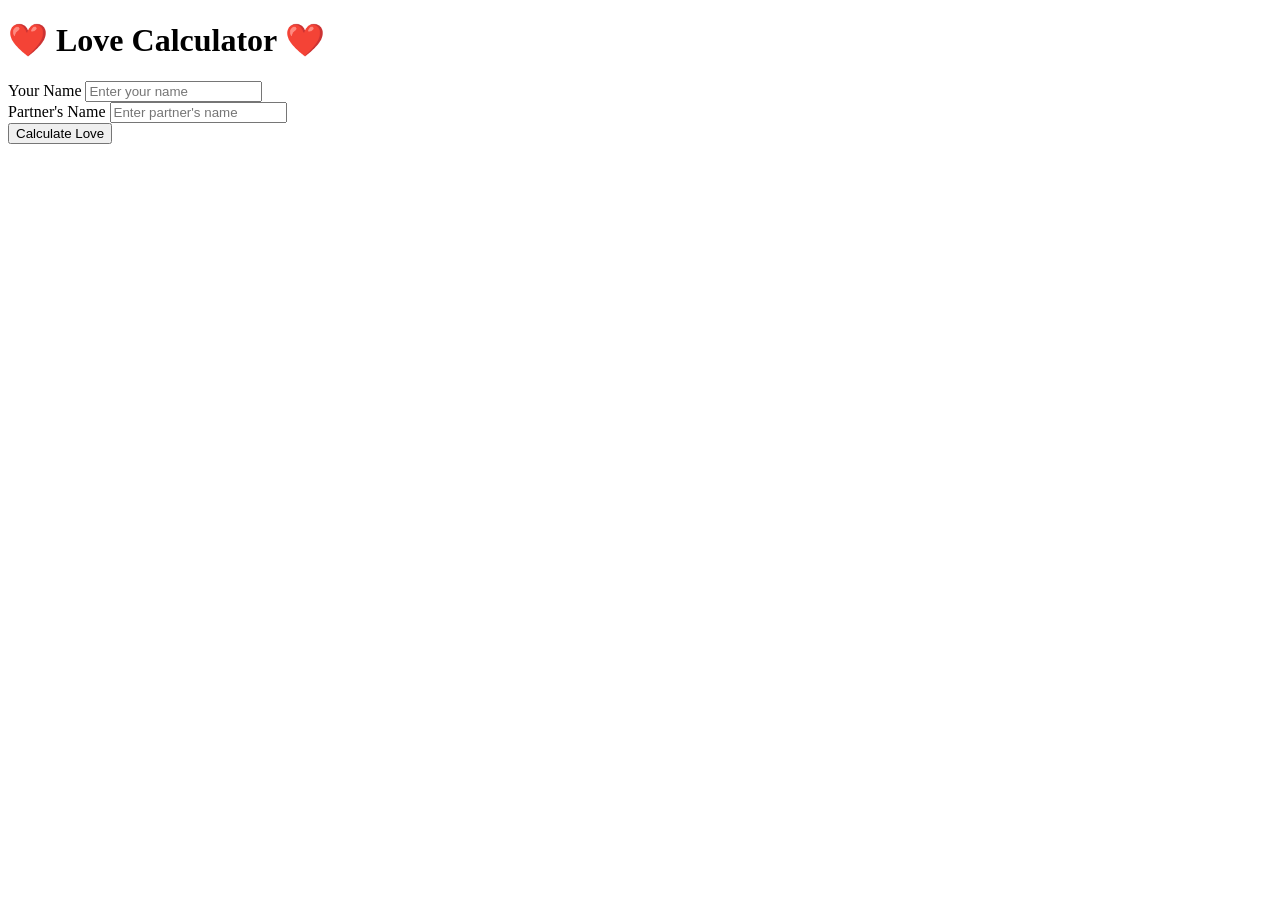
<file: index.html>
<!DOCTYPE html>
<html lang="en">
<head>
    <meta charset="UTF-8">
    <meta name="viewport" content="width=device-width, initial-scale=1.0">
    <title>Premium Love Calculator</title>
    <link rel="preconnect" href="https://fonts.googleapis.com">
    <link rel="preconnect" href="https://fonts.gstatic.com" crossorigin>
    <link href="https://fonts.googleapis.com/css2?family=Poppins:wght@400;500;600;700&display=swap" rel="stylesheet">
    <link rel="stylesheet" href="style.css">
</head>
<body>
    
    <div class="container">
        <h1>❤️ Love Calculator ❤️</h1>
        
        <div class="input-group">
            <label for="name1">Your Name</label>
            <input type="text" id="name1" placeholder="Enter your name" autocomplete="off">
        </div>
        
        <div class="input-group">
            <label for="name2">Partner's Name</label>
            <input type="text" id="name2" placeholder="Enter partner's name" autocomplete="off">
        </div>
        
        <button id="calculate-btn" class="calculate-btn">Calculate Love</button>
        
        <div id="result">
            
        </div>
    </div>

    <script src="script.js"></script>
</body>
</html>
</file>
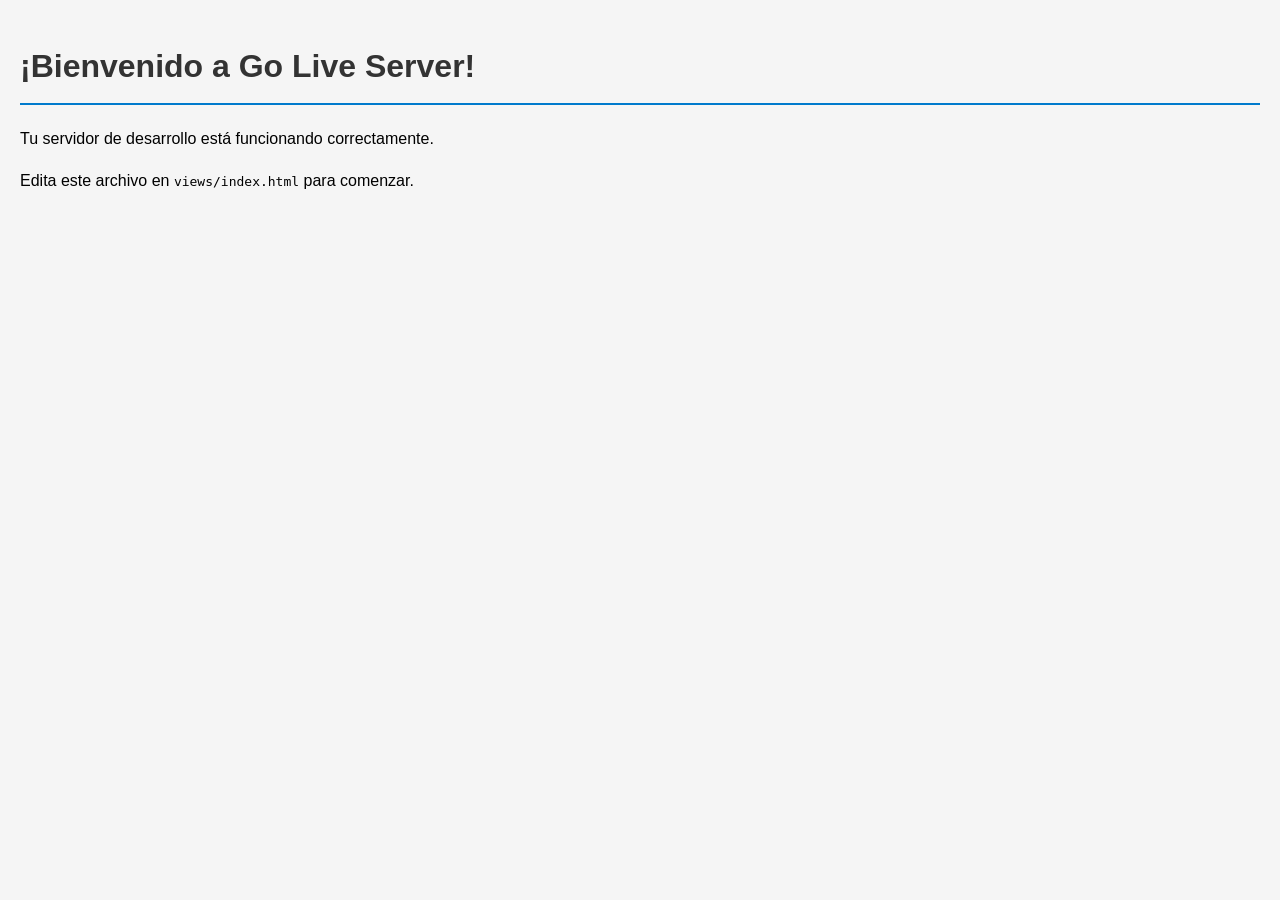
<file: views/index.html>
<!DOCTYPE html>
    <html lang="es">
    <head>
        <meta charset="UTF-8">
        <meta name="viewport" content="width=device-width, initial-scale=1.0">
        <title>Go Live Server - Proyecto</title>
        <link rel="stylesheet" href="/style/styles.css">
    </head>
    <body>
        <h1>¡Bienvenido a Go Live Server!</h1>
        <p>Tu servidor de desarrollo está funcionando correctamente.</p>
        <p>Edita este archivo en <code>views/index.html</code> para comenzar.</p>
        
    </body>
    </html>
</file>
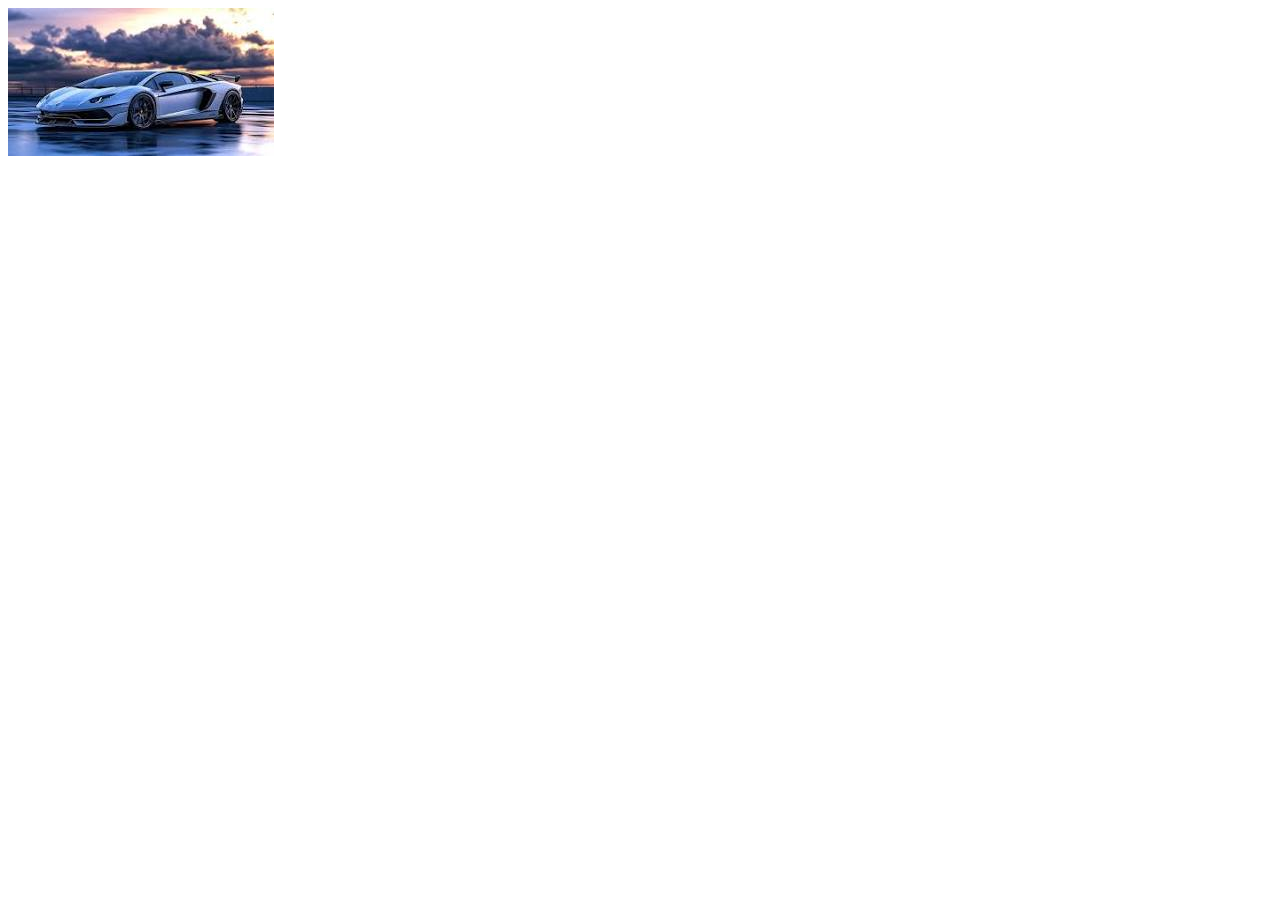
<file: indexx.html>
<!DOCTYPE html>
<html lang="en">

<head>
    <meta charset="UTF-8">
    <meta name="viewport" content="width=device-width, initial-scale=1.0">
    <title>Document</title>
    <link rel="stylesheet" href="style.css">
</head>

<body>
    <div id="box1"></div>
    <div id="box2"></div>
    <div id="box3"></div>
    <div id="road">
        <img src="car.jpg" alt="car" class="car">
        <link rel="stylesheet" href="vote.js"
        <link rel="stylesheet" href="Premium Love Calculator.html"
    </div>
</body>

</html>
</file>
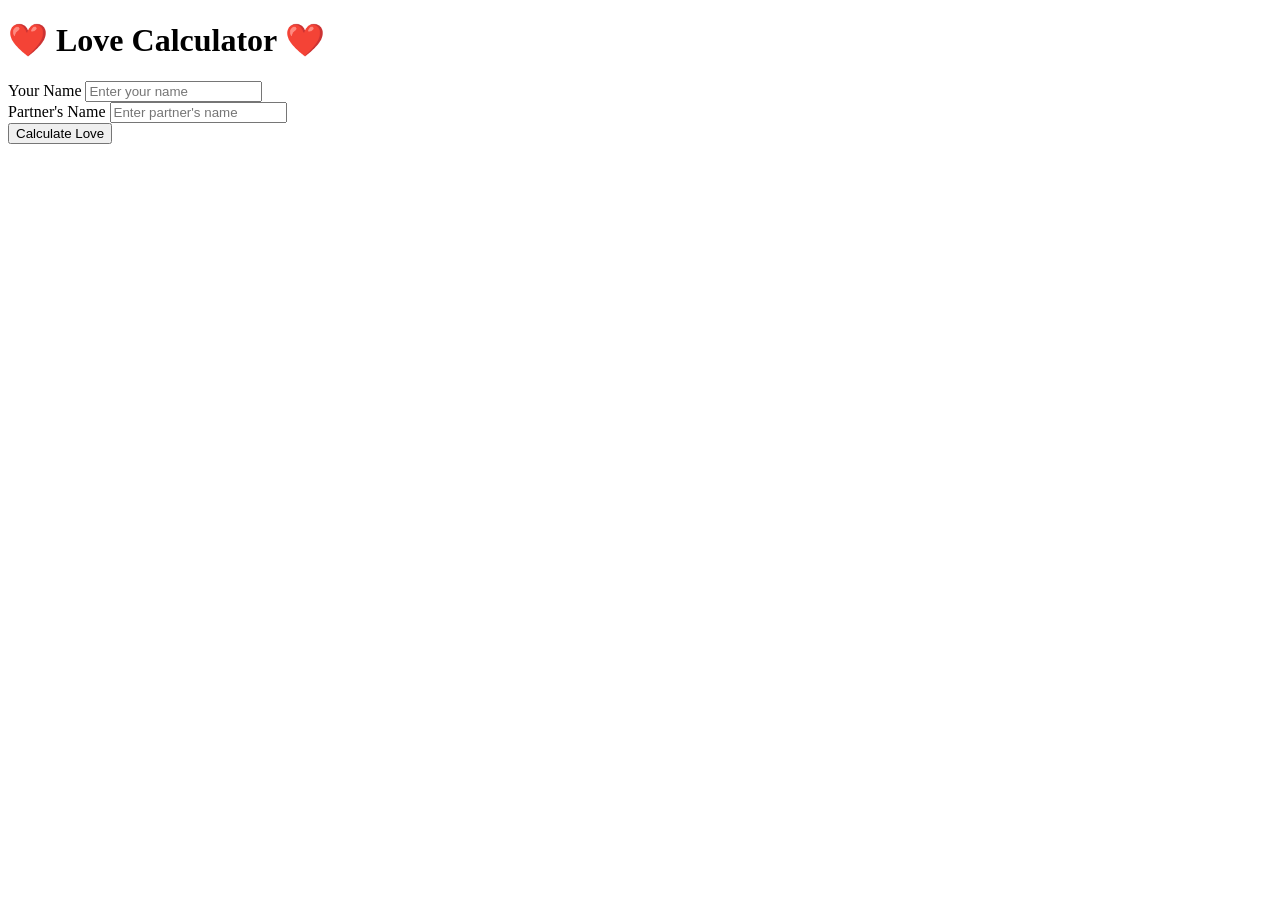
<file: Premium Love Calculator.html>
<!DOCTYPE html>
<!-- saved from url=(0036)https://mukthaaa1-gif.github.io/cal/ -->
<html lang="en"><head><meta http-equiv="Content-Type" content="text/html; charset=UTF-8">
    
    <meta name="viewport" content="width=device-width, initial-scale=1.0">
    <title>Premium Love Calculator</title>
    <link rel="preconnect" href="https://fonts.googleapis.com/">
    <link rel="preconnect" href="https://fonts.gstatic.com/" crossorigin="">
    <link href="./Premium Love Calculator_files/css2" rel="stylesheet">
    <link rel="stylesheet" href="./Premium Love Calculator_files/style.css">
</head>
<body>
    
    <div class="container">
        <h1>❤️ Love Calculator ❤️</h1>
        
        <div class="input-group">
            <label for="name1">Your Name</label>
            <input type="text" id="name1" placeholder="Enter your name" autocomplete="off">
        </div>
        
        <div class="input-group">
            <label for="name2">Partner's Name</label>
            <input type="text" id="name2" placeholder="Enter partner&#39;s name" autocomplete="off">
        </div>
        
        <button id="calculate-btn" class="calculate-btn">Calculate Love</button>
        
        <div id="result">
            
        </div>
    </div>

    <script src="./Premium Love Calculator_files/script.js.download"></script>

</body></html>
</file>
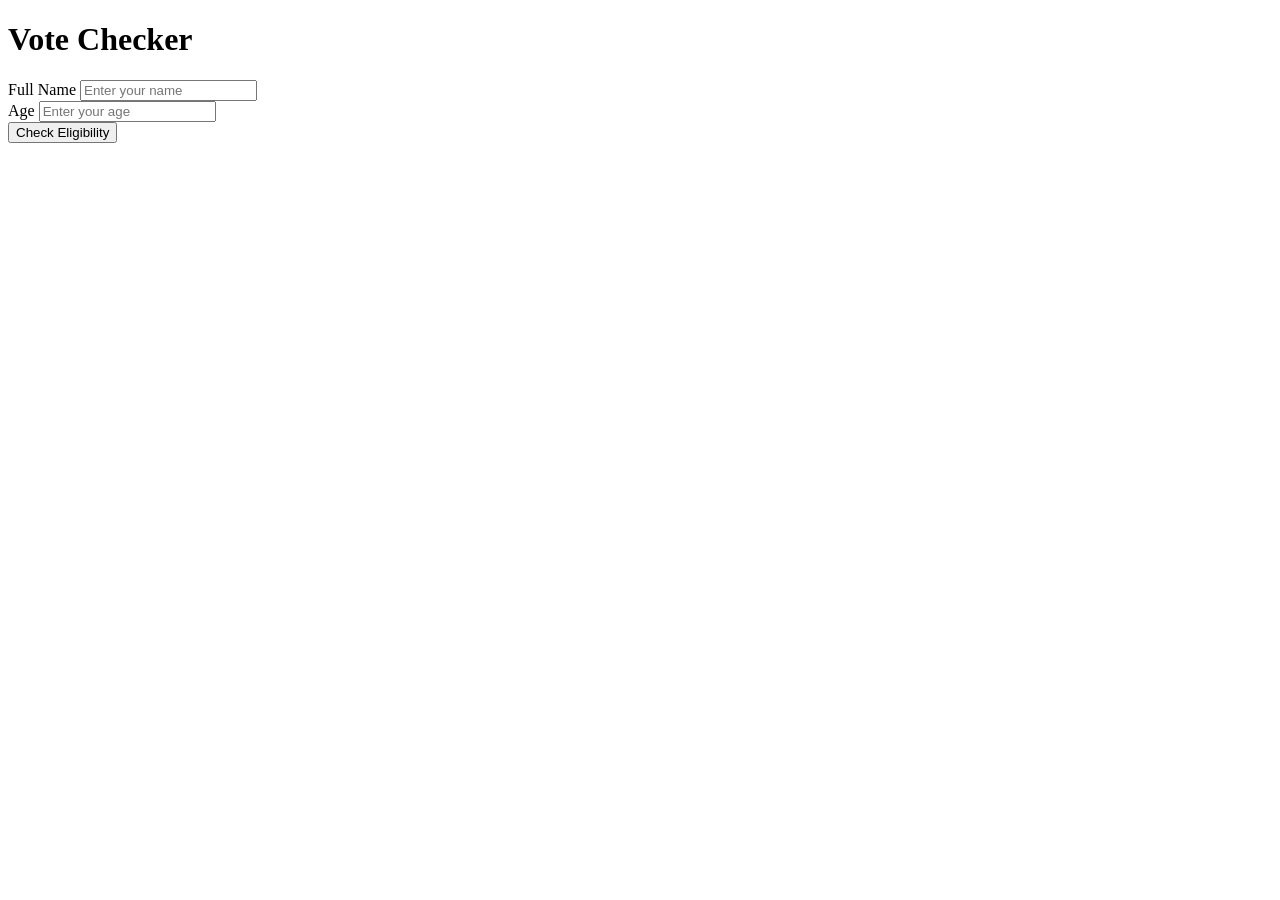
<file: vote.html>
<!DOCTYPE html>
<html lang="en">

<head>
    <meta charset="UTF-8">
    <meta name="viewport" content="width=device-width, initial-scale=1.0">
    <title>Voting Eligibility Checker</title>

</head>

<body>
    <div class="container">
        <h1>Vote Checker</h1>
        <div class="input-group">
            <label for="name">Full Name</label>
            <input type="text" id="name" placeholder="Enter your name">
        </div>
        <div class="input-group">
            <label for="age">Age</label>
            <input type="number" id="age" placeholder="Enter your age">
        </div>
        <button onclick="vote()">Check Eligibility</button>
        <div id="res"></div>
    </div>
    <script src="vote.js"></script>
</body>

</html>
</file>
<file: style.css>
document.addEventListener('DOMContentLoaded', () => {
    const calculateBtn = document.getElementById('calculate-btn');
    const resultDiv = document.getElementById('result');

    calculateBtn.addEventListener('click', () => {
        const name1 = document.getElementById('name1').value.trim().toLowerCase();
        const name2 = document.getElementById('name2').value.trim().toLowerCase();

        if (name1 === '' || name2 === '') {
            alert('Please enter both names!');
            return;
        }


        let score = calculateLoveScore(name1, name2);

        displayResult(score);
    });

    function calculateLoveScore(n1, n2) {
        let combined = n1 + n2;
        let sum = 0;
        for (let i = 0; i < combined.length; i++) {
            sum += combined.charCodeAt(i);
        }

        // Use a deterministic seed-like approach
        let score = (sum % 101);

        // Ensure some variety and "magic"
        if (n1 === n2) score = 100;
        if ((n1.includes('hitesh') && n2.includes('partner')) || (n2.includes('hitesh') && n1.includes('partner'))) {
            score = 99; // Easter egg
        }

        return score;
    }

    function displayResult(score) {
        let message = "";
        if (score > 90) message = "Perfect Match! ❤️";
        else if (score > 70) message = "Great Chemistry! 🔥";
        else if (score > 50) message = "Dynamic Duo! ✨";
        else if (score > 30) message = "Potential is there... 🌱";
        else message = "Maybe as friends? 🤝";

        resultDiv.innerHTML = `
            <span class="score-number">${score}%</span>
            <span class="message">${message}</span>
        `;
    }
});
</file>
<file: style/styles.css>
/* Estilos básicos - Go Live Server */
body {
    font-family: 'Segoe UI', Tahoma, Geneva, Verdana, sans-serif;
    margin: 0;
    padding: 20px;
    line-height: 1.6;
    background-color: #f5f5f5;
}

h1 {
    color: #333;
    border-bottom: 2px solid #007acc;
    padding-bottom: 10px;
}
</file>
<file: Premium Love Calculator_files/style.css>
document.addEventListener('DOMContentLoaded', () => {
    const calculateBtn = document.getElementById('calculate-btn');
    const resultDiv = document.getElementById('result');

    calculateBtn.addEventListener('click', () => {
        const name1 = document.getElementById('name1').value.trim().toLowerCase();
        const name2 = document.getElementById('name2').value.trim().toLowerCase();

        if (name1 === '' || name2 === '') {
            alert('Please enter both names!');
            return;
        }


        let score = calculateLoveScore(name1, name2);

        displayResult(score);
    });

    function calculateLoveScore(n1, n2) {
        let combined = n1 + n2;
        let sum = 0;
        for (let i = 0; i < combined.length; i++) {
            sum += combined.charCodeAt(i);
        }

        // Use a deterministic seed-like approach
        let score = (sum % 101);

        // Ensure some variety and "magic"
        if (n1 === n2) score = 100;
        if ((n1.includes('hitesh') && n2.includes('partner')) || (n2.includes('hitesh') && n1.includes('partner'))) {
            score = 99; // Easter egg
        }

        return score;
    }

    function displayResult(score) {
        let message = "";
        if (score > 90) message = "Perfect Match! ❤️";
        else if (score > 70) message = "Great Chemistry! 🔥";
        else if (score > 50) message = "Dynamic Duo! ✨";
        else if (score > 30) message = "Potential is there... 🌱";
        else message = "Maybe as friends? 🤝";

        resultDiv.innerHTML = `
            <span class="score-number">${score}%</span>
            <span class="message">${message}</span>
        `;
    }
});
</file>
